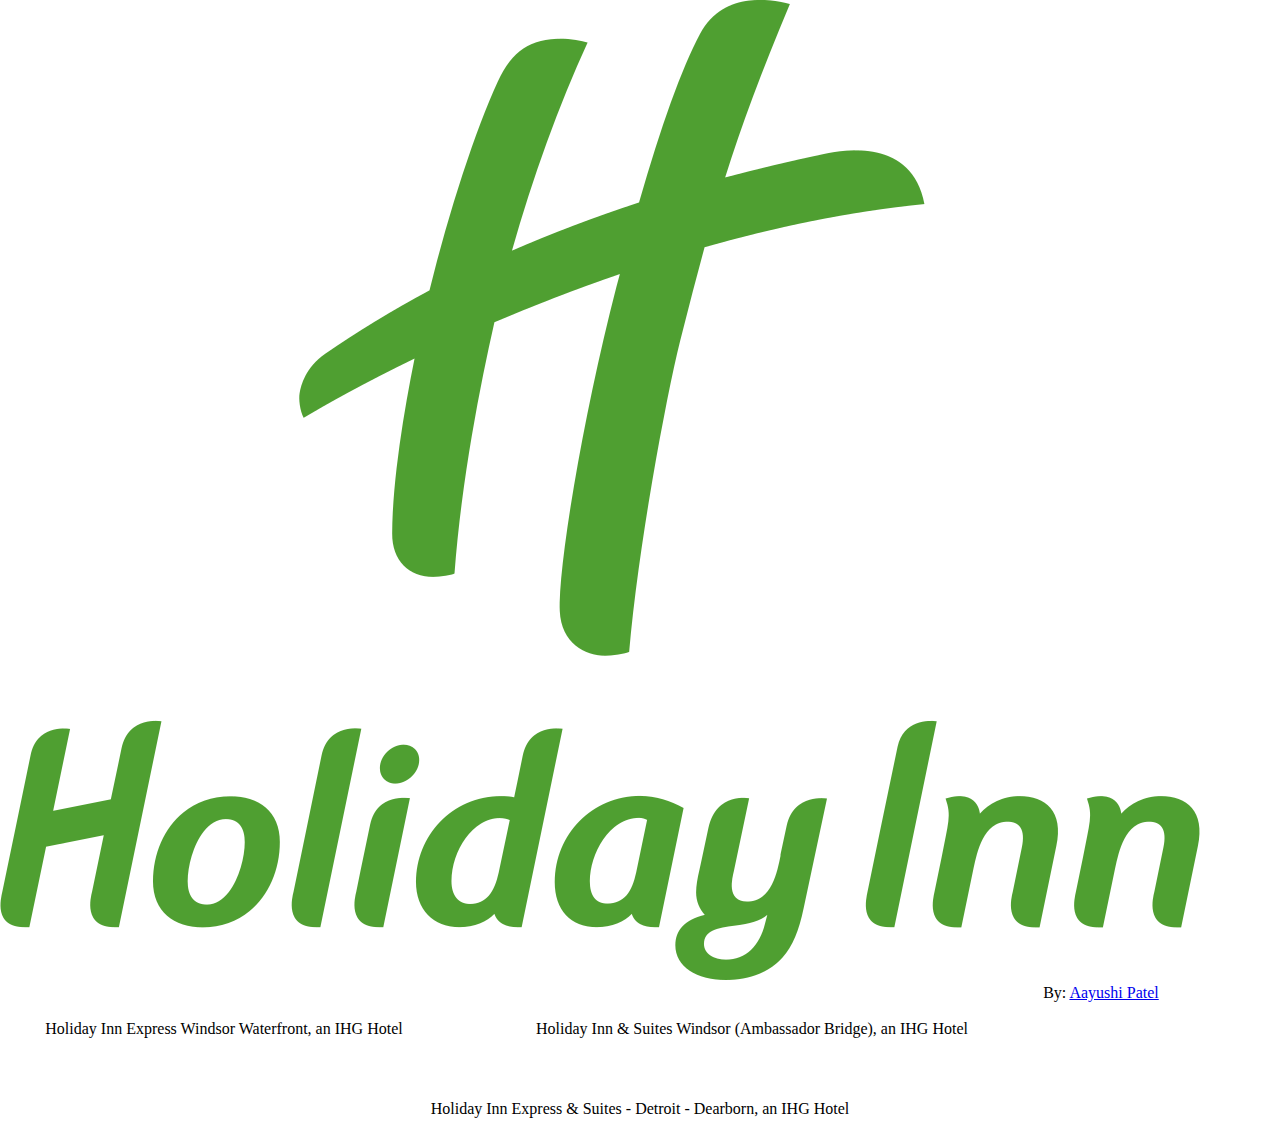
<file: HolidayInn.html>
<!DOCTYPE html>
<html>
<head>
	<meta charset="utf-8">
	
	<meta name="viewport" content="width=device-width, initial-scale=1.0">
	<meta name="description" content="Assignment2">
    <meta name="author" content="Aayushi" />
    <title>Holiday Inn</title>
    <link rel="stylesheet" href="css/styles.css" />
    <link rel="stylesheet" href="css/grid.css" />
</head>
<body>
    <!--The images in the website with 942.667pixels is not proper in the div tag-->
    <header>
      <!-- Nav goes here -->
    </header>
        <img class="img" src="img/HotelInn.png" />
    <main>
      <!-- Content goes here -->
      <div class="row">
        <div class="col-4"  style =padding:20px;>
            <p>Holiday Inn Express Windsor Waterfront, an IHG Hotel</p>
         </div>
        <div class="col-6"  style = padding:20px;>
            <p>Holiday Inn & Suites Windsor (Ambassador Bridge), an IHG Hotel</p>
        </div>
        </div>
    <div class="row">
        <div class="col-12"   style =padding:10px;>
           <p>Holiday Inn Express & Suites - Detroit - Dearborn, an IHG Hotel</p>
        </div>
    </div>
    </main>
    <footer>
      <!-- Github link goes here -->
      <div>
        By: <a href="https://github.com/Aayushi5899/Aayushi_WEB301_Assignments_F22/tree/Assignment2" target="_blank">Aayushi Patel</a>
    </div>
    </footer>
    <script type="text/javascript" src="js/script.js"></script>
  </body>
  
  </html>
</file>
<file: css/styles.css>
@import url(https://fonts.googleapis.com/css?family=Raleway);
html, body{
    margin: 0;
    padding: 0;
}
@media screen and (max-width: 458px) {
	[class*="col-"] {
		width: 100%;
		margin: 1% 0;
		background-color: #d8d8d8;
		border: none;
	}
body{
	width: 940px;
	display: block;
	margin: 0 auto;
	padding: 0;
}
img{
    border: 1px solid #ddd;
    border-radius: 4px;
    padding: 5px;
    width: 200px;
}
.row {
	width: 100%;
	margin: 0 auto;
}
</file>
<file: css/grid.css>
/* Grid without the margin*/
*{box-sizing: border-box;}
@media screen and (min-width: 458px) {
.col-1 { width: 7.418%; }
.col-2 { width: 15.83%; }
.col-3 { width: 22.25%; }
.col-4 {width: 35.00%;}
.col-5 {width: 41.08%;}
.col-6 {width: 45.5%;}
.col-7 {width: 57.91%;}
.col-8 {width: 66.33%;}
.col-9 {width: 74.75%;}
.col-10 {width: 83.16%;}
.col-11 {width: 91.58%;}
.col-12 {width: 100%; }
}
[class*="col-"]:first-child, [class*="col-"]:first-of-type { 
	margin:0; 
}
[class*="col-"] {
    float: left;
    padding: 15px;
    text-align: center;
    margin: 0 0 0 1%;
}
</file>
